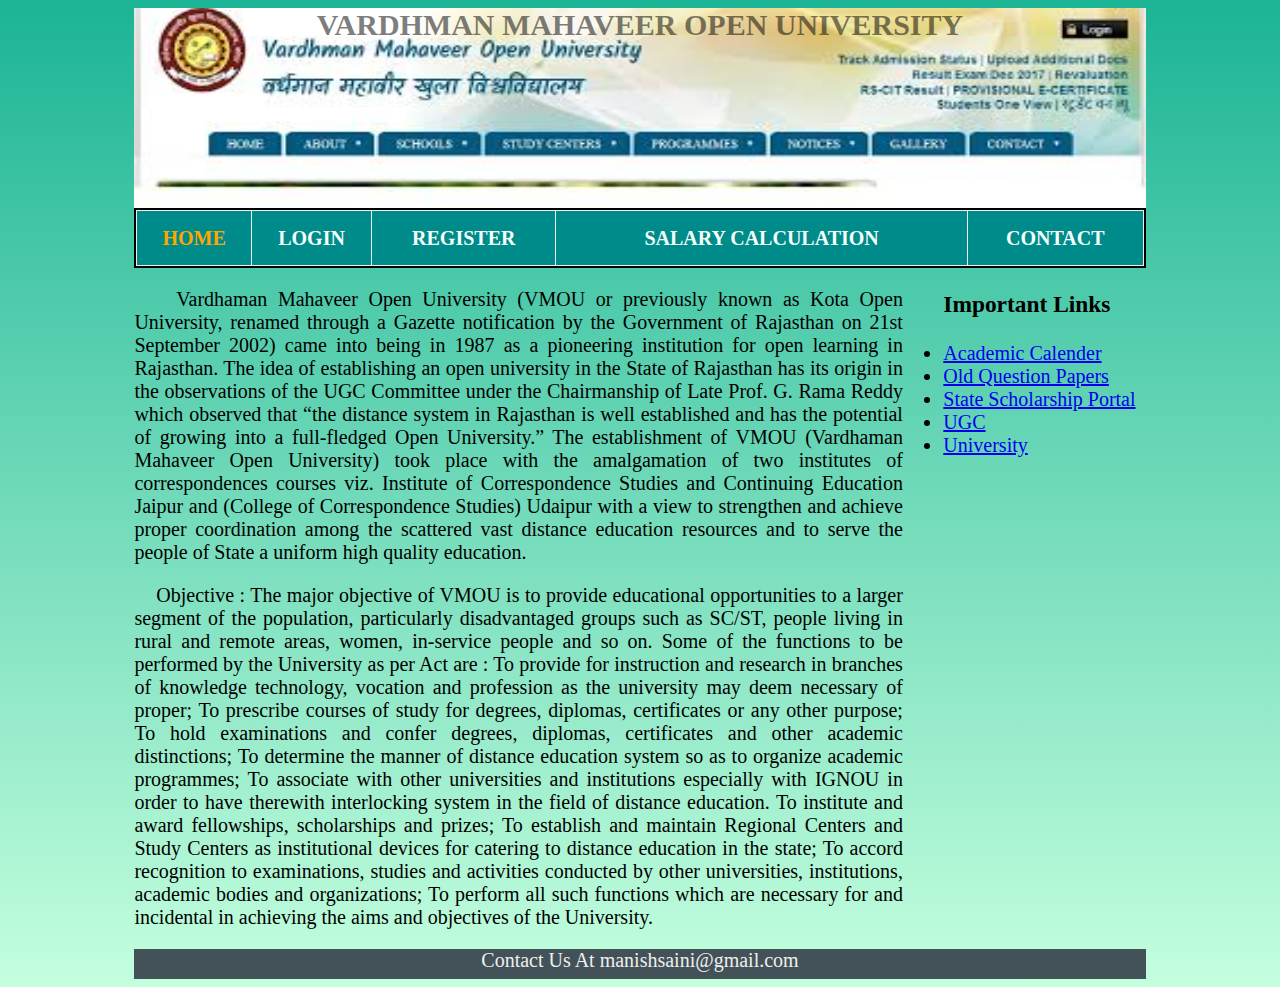
<file: index.html>
<html>
<head>
	<title>VMOU | Payroll Management</title>
	<link href="css/stylesheet.css" type="text/css" rel="stylesheet"/>			
	<link rel="icon" href="img/vmou.jpg" type="image/x-icon"/>	
</head>
<body>
	<div class="wrapper">
		<div><header>
			
				<h1><font>Vardhman Mahaveer Open University</font></h1>
			<nav>
				<table>
					<tr>
						<th><a href="index.html" class="current">home</a></th>
						<th><a href="login.html">login</a></th>
						<th><a href="register.html">register</a></th>
						<th><a href="salary.html">salary calculation</a></th>
						<th><a href="contact.html">contact</a></th>
					</tr>
				</table>
			</nav>
			</header>
		</div>
		
		<div id="content" width: 80%>
			<article>
				<p align=justify align=left>&nbsp &nbsp Vardhaman Mahaveer Open University (VMOU or previously known as Kota Open University, renamed through a Gazette notification by the Government of Rajasthan on 21st September 2002) came into being in 1987 as a pioneering institution for open learning in Rajasthan. The idea of establishing an open university in the State of Rajasthan has its origin in the observations of the UGC Committee under the Chairmanship of Late Prof. G. Rama Reddy which observed that “the distance system in Rajasthan is well established and has the potential of growing into a full-fledged Open University.” The establishment of VMOU (Vardhaman Mahaveer Open University) took place with the amalgamation of two institutes of correspondences courses viz. Institute of Correspondence Studies and Continuing Education Jaipur and (College of Correspondence Studies) Udaipur with a view to strengthen and achieve proper coordination among the scattered vast distance education resources and to serve the people of State a uniform high quality education.
				</p>
			</article>
			<article>
				<p align=justify align=left>&nbsp &nbsp Objective : The major objective of VMOU is to provide educational opportunities to a larger segment of the population, particularly disadvantaged groups such as SC/ST, people living in rural and remote areas, women, in-service people and so on. Some of the functions to be performed by the University as per Act are : To provide for instruction and research in branches of knowledge technology, vocation and profession as the university may deem necessary of proper; To prescribe courses of study for degrees, diplomas, certificates or any other purpose; To hold examinations and confer degrees, diplomas, certificates and other academic distinctions; To determine the manner of distance education system so as to organize academic programmes; To associate with other universities and institutions especially with IGNOU in order to have therewith interlocking system in the field of distance education. To institute and award fellowships, scholarships and prizes; To establish and maintain Regional Centers and Study Centers as institutional devices for catering to distance education in the state; To accord recognition to examinations, studies and activities conducted by other universities, institutions, academic bodies and organizations; To perform all such functions which are necessary for and incidental in achieving the aims and objectives of the University.
				</p>
			</article>
		</div>
		<div class="ref"><nav>
				<h3>Important Links</h3>
				<ul>
					<li><a href="#" >Academic Calender</a><br></li>
					<li><a href="#">Old Question Papers</a><br></li>
					<li><a href="#">State Scholarship Portal</a><br></li>
					<li><a href="#">UGC</a><br></li>
					<li><a href="#">University</a><br></li>
			</nav>
		</div>
		<footer>
			Contact Us At manishsaini@gmail.com
		</footer>
	</div>

</body>
</html>
</file>
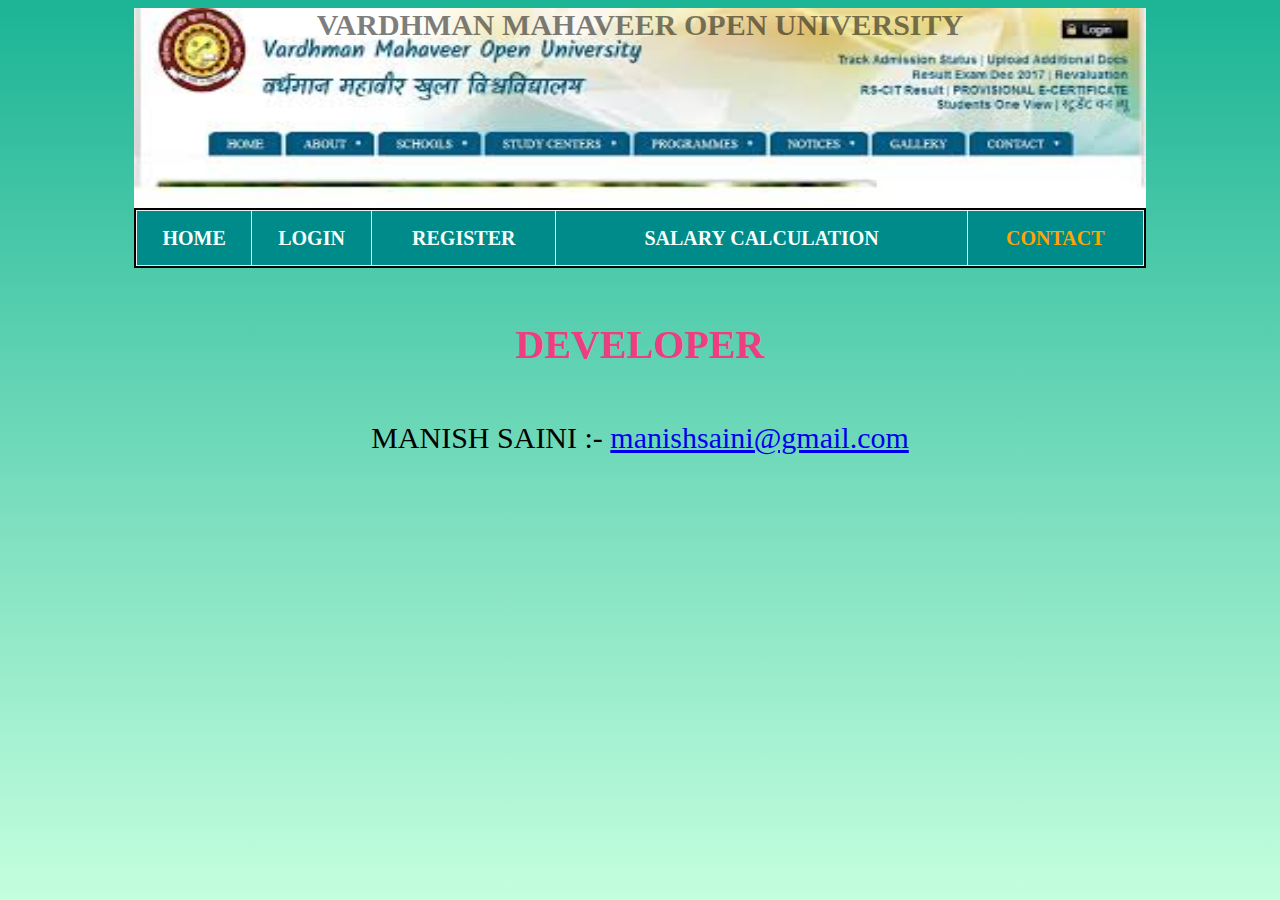
<file: contact.html>
<html>
<head>
	<title>Contact</title>
	<link href="css/stylesheet.css" type="text/css" rel="stylesheet"/>
	<link rel="icon" href="img/jecrc.jpg" type="image/x-icon"/>
</head>
<body>
	<div class="wrapper">
		<div><header>
			
				
					<h1><font>Vardhman Mahaveer Open University</font></h1>
			<nav>
				<table>
					<tr>
						<th><a href="index.html">home</a></th>
						<th><a href="login.html">login</a></th>
						<th><a href="register.html">register</a></th>
						<th><a href="salary.html">salary calculation</a></th>
						<th><a href="contact.html" class="current">contact</a></th>
					</tr>
				</table>
			</nav>
			</herder>
		</div>
		<h4>DEVELOPER</h4>
		<p id="contact">
			
			
			MANISH SAINI :- <a href="mailto:manishsaini@gmail.com">manishsaini@gmail.com</a><br>
			
		</p>
	</div>	
</body>
</html>
</file>
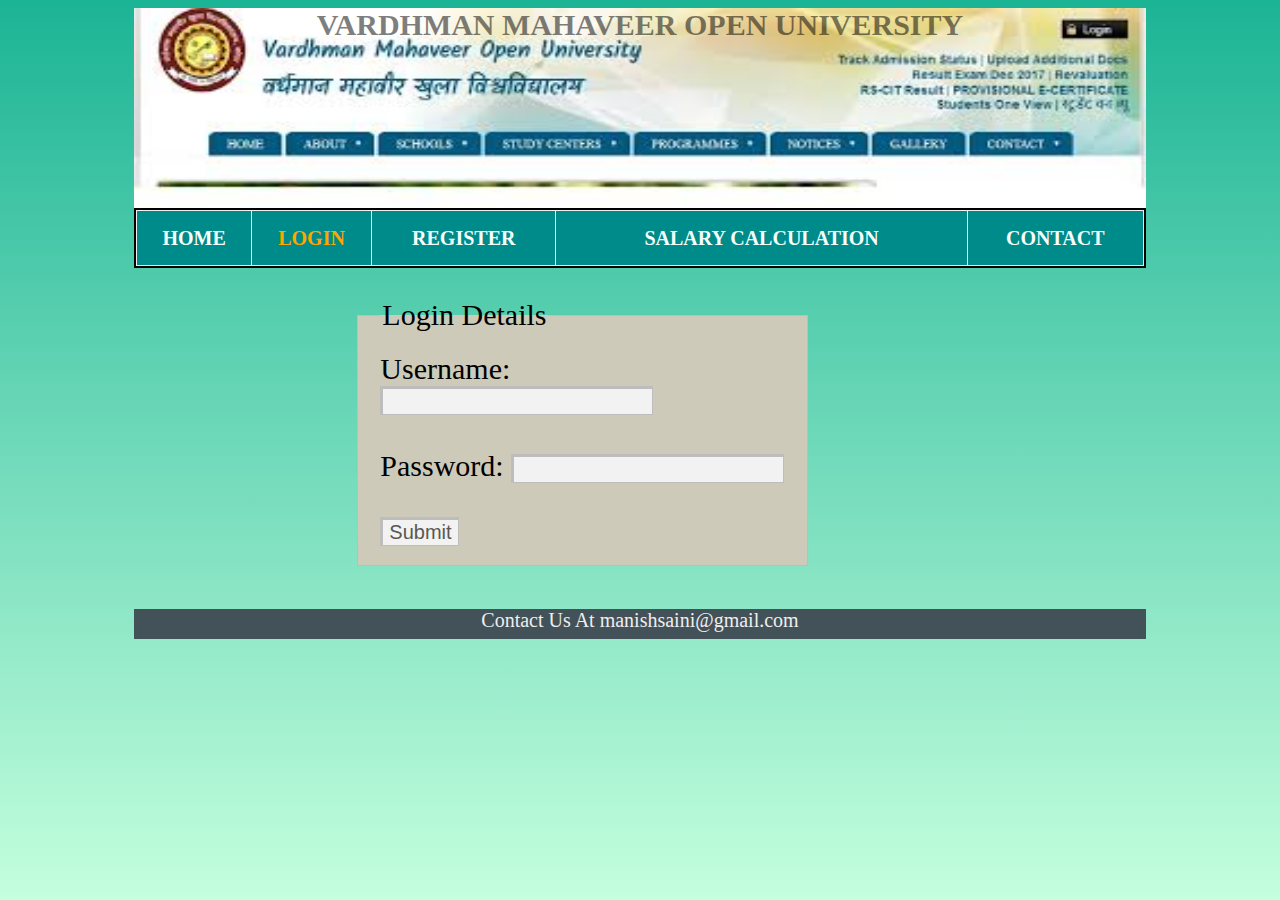
<file: login.html>
<html>
<head>
	<title>Login</title>
	<link href="css/stylesheet.css" type="text/css" rel="stylesheet"/>			
	<link rel="icon" href="img/jecrc.jpg" type="image/x-icon"/>	
</head>
<body>
	<div class="wrapper">
		<div><header>
			
				<h1><font>Vardhman Mahaveer Open University</font></h1>
			<nav>
				<table>
					<tr>
						<th><a href="index.html" >home</a></th>
						<th><a href="login.html" class="current">login</a></th>
						<th><a href="register.html">register</a></th>
						<th><a href="salary.html">salary calculation</a></th>
						<th><a href="contact.html">contact</a></th>
					</tr>
				</table>
			</nav>
			</herder>
		</div>
		<div class="login">
			<form action="salary.html?" method="get"><fieldset>
				<legend>Login Details</legend>
				<label>Username:
					<input type="text" name="uname" required="required"></label></br></br>
				<label>Password:
					<input type="password" required="required"> </label><br/><br/>
				<input type="submit" onclick="return submit()"/> 

			</fieldset></form>
		</div><br>
		<footer>
			Contact Us At manishsaini@gmail.com
		</footer>
	</div>
	</body>
</html>
</file>
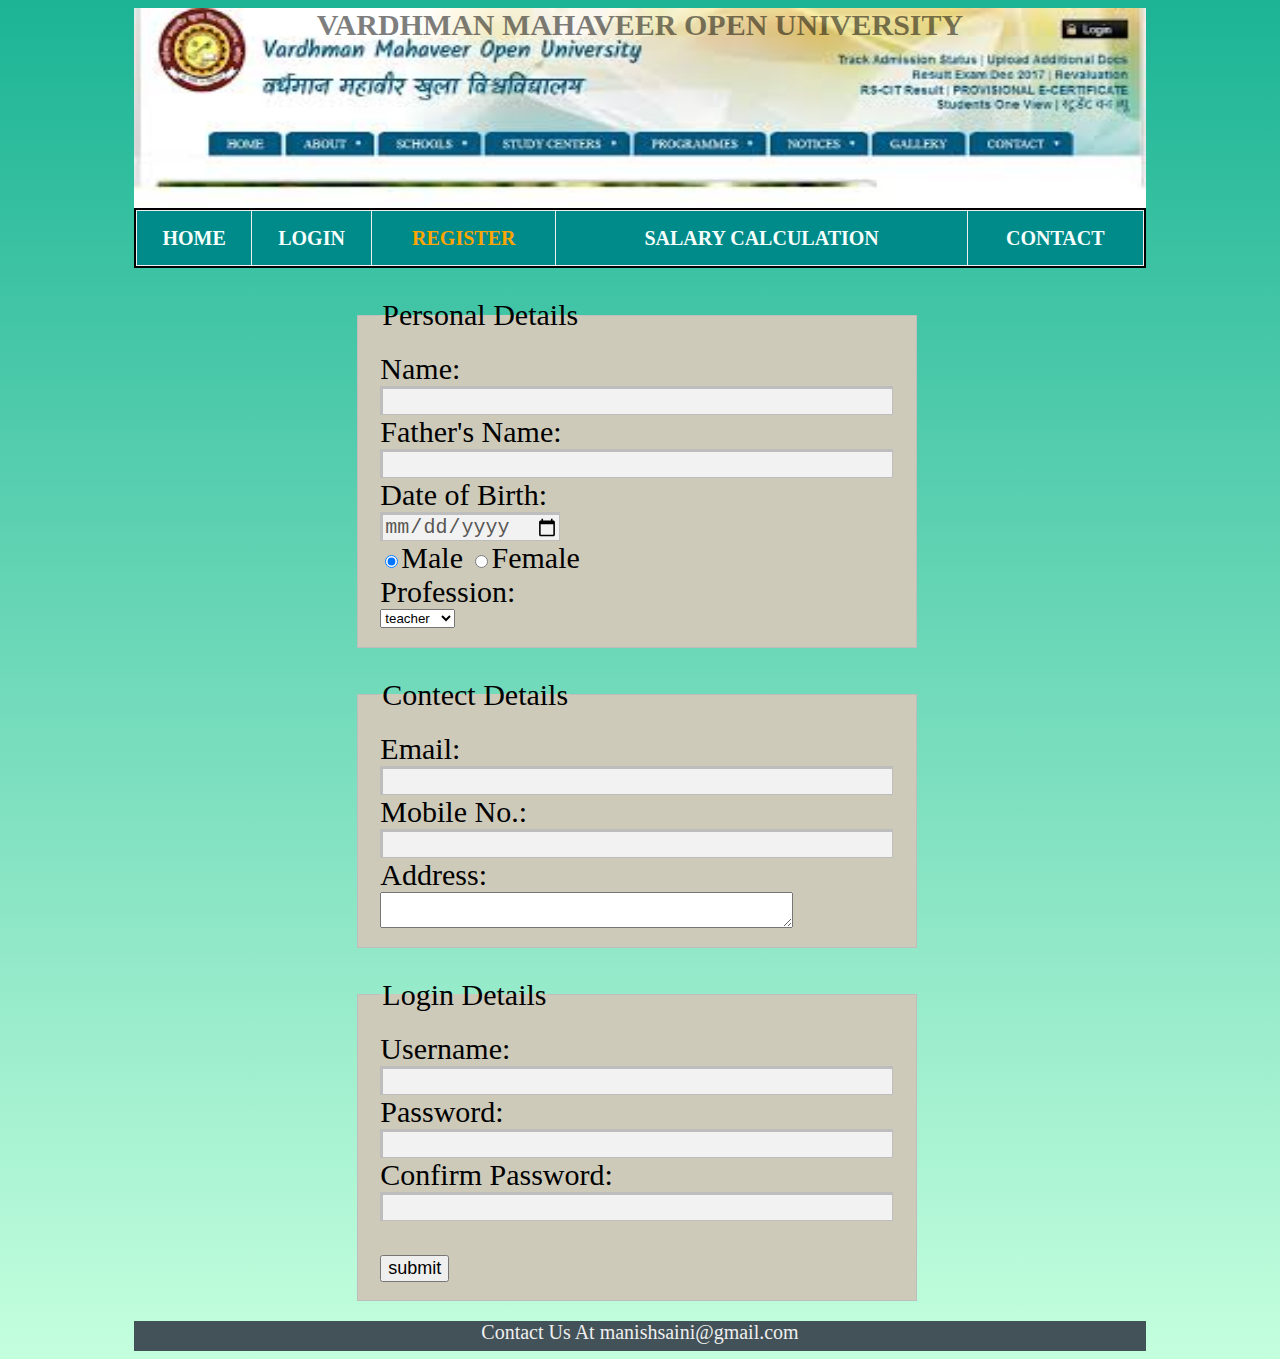
<file: register.html>
<html>
<head>
	<title>Registration</title>
	<link href="css/stylesheet.css" type="text/css" rel="stylesheet"/>	
	
	<link rel="icon" href="img/jecrc.jpg" type="image/x-icon"/>	
</head>
<body>
	<div class="wrapper">
		<div><header>
			
				<h1><font>Vardhman Mahaveer Open University</font></h1>
			<nav>
				<table>
					<tr>
						<th><a href="index.html" >home</a></th>
						<th><a href="login.html" >login</a></th>
						<th><a href="register.html" class="current">register</a></th>
						<th><a href="salary.html">salary calculation</a></th>
						<th><a href="contact.html">contact</a></th>
					</tr>
				</table>
			</nav>
			</herder>
		</div>
		<div class="form">
		<form action="#" method="post">
			<fieldset>
				<legend>Personal Details</legend>
				<label>Name:<br />
					<input type="text" name="username" size="40" maxlength="50" required="required"/></label><br />
				<label>Father's Name:<br />
					<input type="text" name="fname" size="40" maxlength="50"/> </label><br />
				<label>Date of Birth:<br />
					<input type="date" name="date" size="40" required="required"/></label><br />
				<input type="radio"	name="gender" value="male" checked="checked"/>Male
				<input type="radio" name="gender" value="female" />Female<br />
				Profession:<br /><select name="proff">
				<option value="teacher">teacher</option>
				<option value="manager">manager</option>
				<option value="engineer">engineer</option>
				<option value="student">student</option>
				</select>
			</fieldset>
			<fieldset>
				<legend>Contect Details</legend>
				<label>Email:<br />
					<input type="email" name="email" required="required" size="40"/><br />
				<label>Mobile No.:<br />
					<input id="mno" type=" number" name="mno"  size="40" maxlength="10" required="required" onkeyup="myFunction(); return false;"/><br />
				<label>Address:<br />
					<textarea name="add" cols="49" rows="2" required="required"></textarea></label><br />
			</fieldset>
			<fieldset>
				<legend>Login Details</legend>
				<label>Username:</label><br/>
				<input type="text" name="uname" size="40" required="required"></br>
				<label>Password:</label><br/>
				<input id="pass1" type="password" name="pass1" size="40" required="required" onchange="checkPass()"><br/>
				<label>Confirm Password:</label><br/>
				<input id="pass2" type="password" name="pass2" size="40" required="required" onkeyup="matchPass(); return false;"><br>
				<span id="demo" name="message"></span><br/>
				<button id="sub" type="submit" name="submit" onclick="submition()">submit</button>
			</fieldset>
		</div>
		<footer>
			Contact Us At manishsaini@gmail.com
		</footer>
	</div>
	<script type="text/javascript" src="js/javascript.js" ></script>
	</body>
</html>
</file>
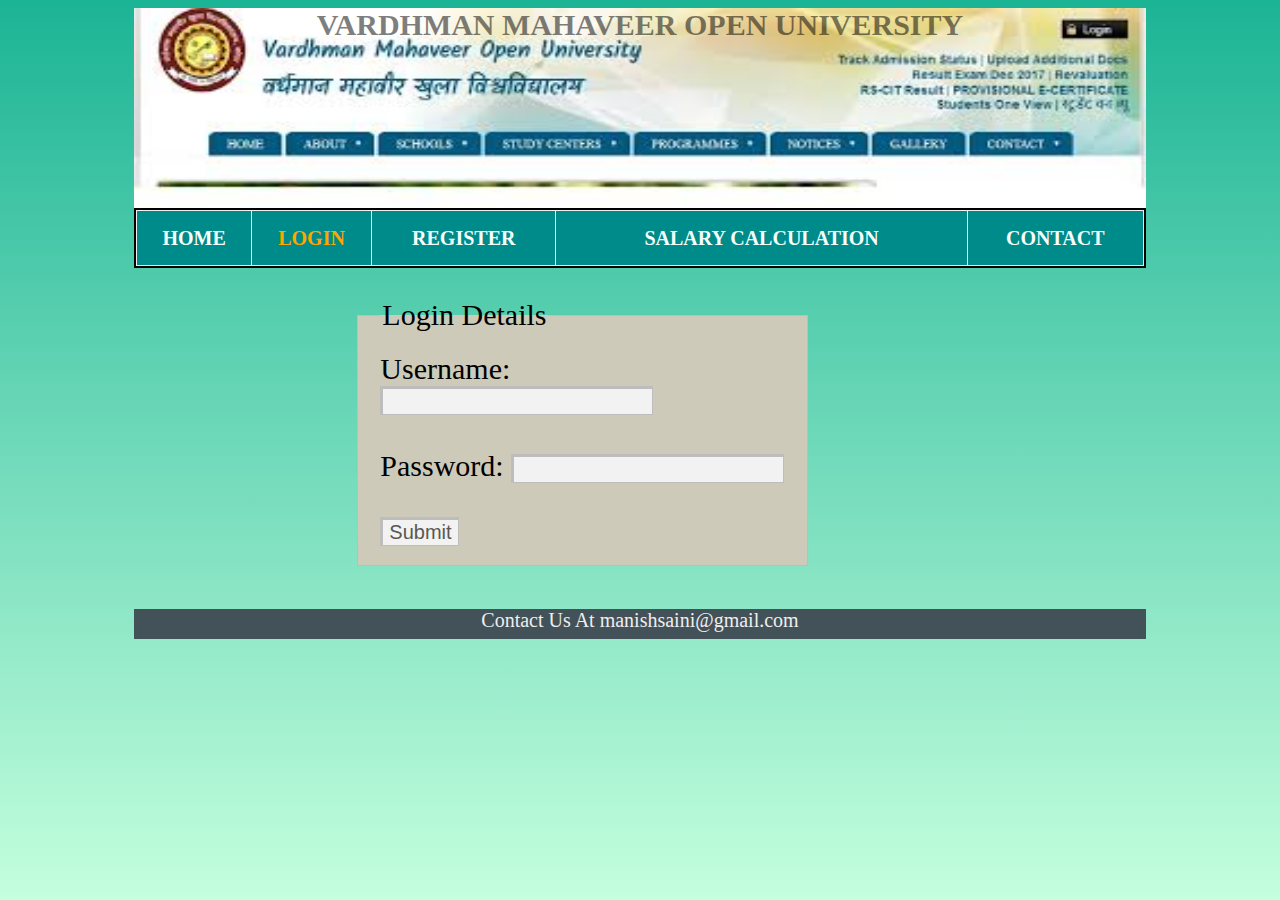
<file: salary.html>
<html>
<head>
	<title>SALARY CALCULATION</title>
	<link href="css/stylesheet.css" type="text/css" rel="stylesheet"/>
	<link rel="icon" href="img/jecrc.jpg" type="image/x-icon"/>
</head>
<body onload="load()">
	<div class="wrapper">
		<div><header>
			
				
					<h1><font>Vardhman Mahaveer Open University</font></h1>
			<nav>
				<table>
					<tr>
						<th><a href="index.html" >home</a></th>
						<th><a href="login.html">login</a></th>
						<th><a href="register.html">register</a></th>
						<th><a href="salary.html" class="current">salary calculation</a></th>
						<th><a href="contact.html">contact</a></th>
					</tr>
				</table>
			</nav>
			</herder>
		</div>
			<h3 id="welcome"></h3>
		<fieldset>
			<legend>Enter Salary Details</legend>
			<form name="name">
				Basic Salary:<br>
				<input id="bs" type="text" size="30" value="0" required="required"><br>
				DA:<br>
				<input id="da" type="text" size="30" value="0"><br>
				HRA:<br>
				<input id="hra" type="text" size="30" value="0"><br>
				Medical:<br>
				<input id="med" type="text" size="30" value="0"><br>
				Conveyance:<br>
				<input id="con" type="text" size="30" value="0">
			</form>	
				<span id="result" ></span><br>
				<button name="cs" onclick="return calc()">calculate salary </button>
				
		</fieldset><br>
		<footer>
			Contact Us At manishsaini@gmail.com
		</footer>
	</div>
	<script>
		function calc () {
		var	val1 = parseInt(document.name.bs.value);
		var val2 = parseInt(document.name.da.value);
		var val3 = parseInt(document.name.hra.value);
		var val4 = parseInt(document.name.med.value);
		var val5 = parseInt(document.name.con.value);
		var gs = val1 * (val2 + val3 + 100) / 100 + val4 + val5;2
		document.getElementById('result').innerHTML="Your Gross Salary is " + gs;
		
		}
		function load () {

			var uname=location.search.substr(location.search.indexOf("=")+1);
			if(uname == "" || uname == null || uname == " "){
				alert("you must login first");
				window.location.assign("login.html")
    		}
    		else{
    			document.getElementById('welcome').innerHTML=" Hello  "+ uname;
    		}	
    		
		}
	</script>
</body>
</html>
</file>
<file: css/stylesheet.css>
header, section, footer, aside, nav, article, figure, figcaption {
display: block;}
.wrapper{
	width:80%;
	margin-left: 10%;
	margin-right: 10px;
}
.ref{
	
	margin-left: 5%;
}
article{
	margin-right: 5%;
}
body{
	background: -webkit-linear-gradient(#1BB495, #C4FFDE); /* For Safari 5.1 to 6.0 */
background: -o-linear-gradient(#1BB495, #C4FFDE); /* For Opera 11.1 to 12.0 */
background: -moz-linear-gradient(#1BB495, #C4FFDE); /* For Firefox 3.6 to 15 */
background: linear-gradient(#1BB495, #C4FFDE); /* Standard syntax (must be last) */
	color:black;
	font-size: 20px;
}
img{
	
	float:left;
	width: 20%;
	height: 180px;
}
h1{
	
	text-transform: uppercase;
	color:black;
	
	background-image: url(../img/vmou1.jpg);
	background-size:100% 200px;
	width:100%;
	height: 200px;
	text-align: center;
	align:center;
	margin-bottom: 0px;
}
h1 font{
	font-size: 30px;
	padding-top: 20px;
	opacity: 0.5;
}
table{
	text-transform:uppercase;
	text-align: center;
	background-color: #efefef;
	
	width:100%;
	height:60px;
	border: 2px solid;
	border-spacing: 1px;

}
table th{
	margin-right: 20px;
	background-color: DarkCyan;
	text-decoration: none;
}
th:hover{
	font-size: 20px;
	font-family: cursive;
	background-color: green;
}
th a:hover, nav a.current{
	color:orange;
}
th a{
	color: #f5fffc;
	font-size: 20px;
	text-decoration: none;
}
h2{
	
	font-size: 40px;
	text-align: center;
	text-transform: uppercase;
}
h4{
	font-size: 40px;
	text-align: center;
	font-family: cursive;
	color: #ee3e80;
}
#contact{
	font-size: 30px;
	text-align: center;
}
#content{
	width: 80%;
		float: left;
}
aside{
	float:right;
	display: block;
	width: 19%;
	margin-right: 10px;
	padding-left: 10px;
}
aside section a{
	display: block;
	border-bottom: 1px solid gray;
	text-decoration: none;
	padding: 10px;
}
fieldset{
	font-size:30px;
	width:40%;
	margin-top: 30px;
	margin-left: 22%;
	padding-top:20px;
	line-specing:20px;
	box-size:40px;
	border: 1px solid #bdbdbd;
	background-color: #cdcab9;
}
input{
	font-size: 20px;
	color: #5a5854;
background-color: #f2f2f2;
border: 1px solid #bdbdbd;
border-top: 3px solid #bdbdbd;
border-left: 3px solid #bdbdbd;

}

input:focus {
background-color: #ffffff;
border: 1px solid #b1e1e4;
border-top: 3px solid #b1e1e4;
border-left: 3px solid #b1e1e4;}
button{
	font-size: 60%;
}
#demo{
	font-size: 16px;
	
}
#welcome{
	font-size: 30px;
	text-align: center;
}
footer{
	clear:both;
	font-size:100%;
	background-color: #435258;
	width:100%;
	height: 30px;
	text-align:center;
	
	color:#efefef;
}
nav ref{
	float:right;
	display: block;
	width: 19%;
	margin-left: 10px;
	padding-left: 10px;
}
</file>
